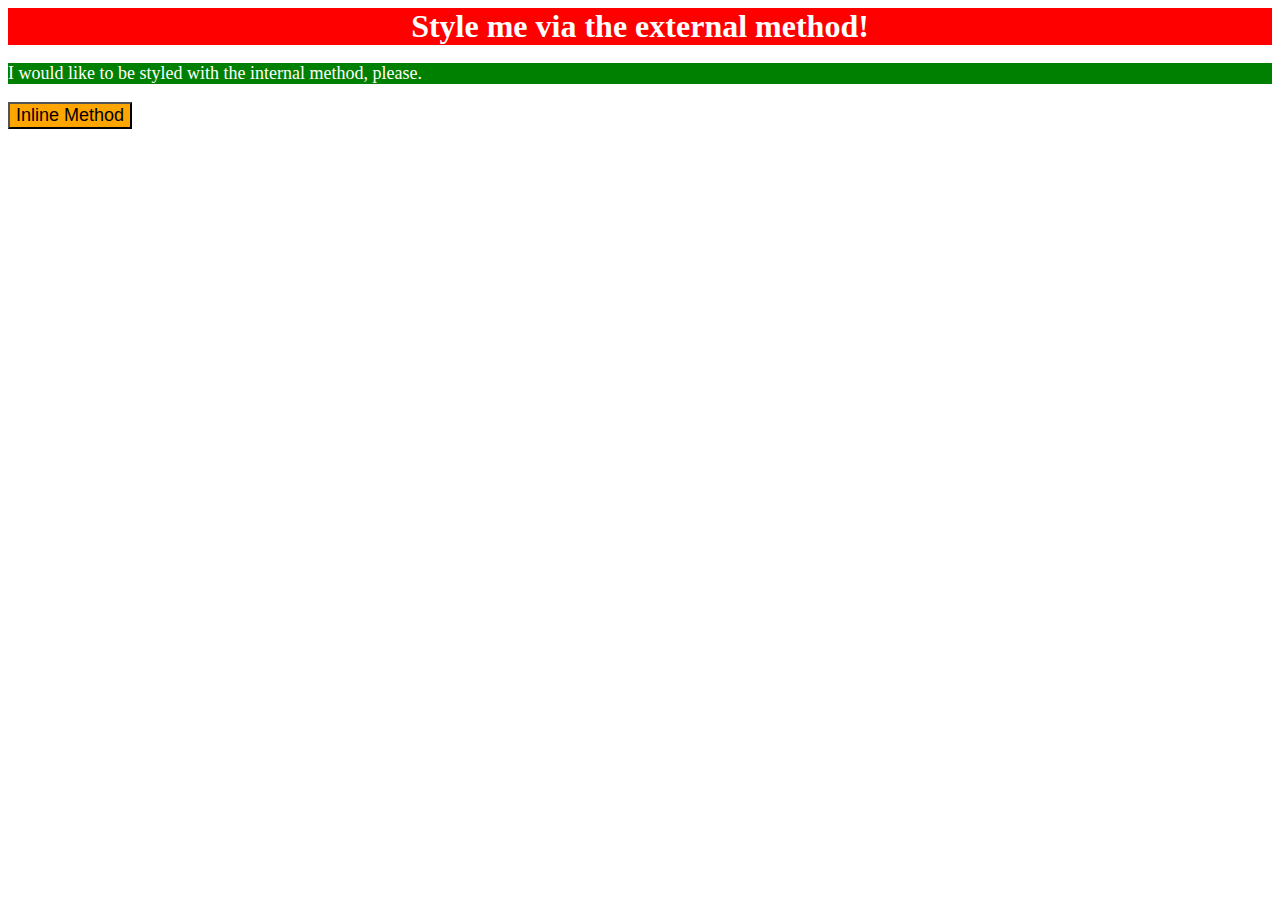
<file: foundations/01-css-methods/index.html>
<!DOCTYPE html>
<html lang="en">
  <head>
    <meta charset="UTF-8">
    <meta http-equiv="X-UA-Compatible" content="IE=edge">
    <meta name="viewport" content="width=device-width, initial-scale=1.0">
    <link rel="stylesheet" href="styles.css">
    <style>
      p {
        background-color: green;
        color: white;
        font-size: 18px;
      }
    </style>
    <title>Methods for Adding CSS</title>
  </head>
  <body>
    <div>Style me via the external method!</div>
    <p>I would like to be styled with the internal method, please.</p>
    <button style="background-color: orange; font-size: 18px;">Inline Method</button>
  </body>
</html>
</file>
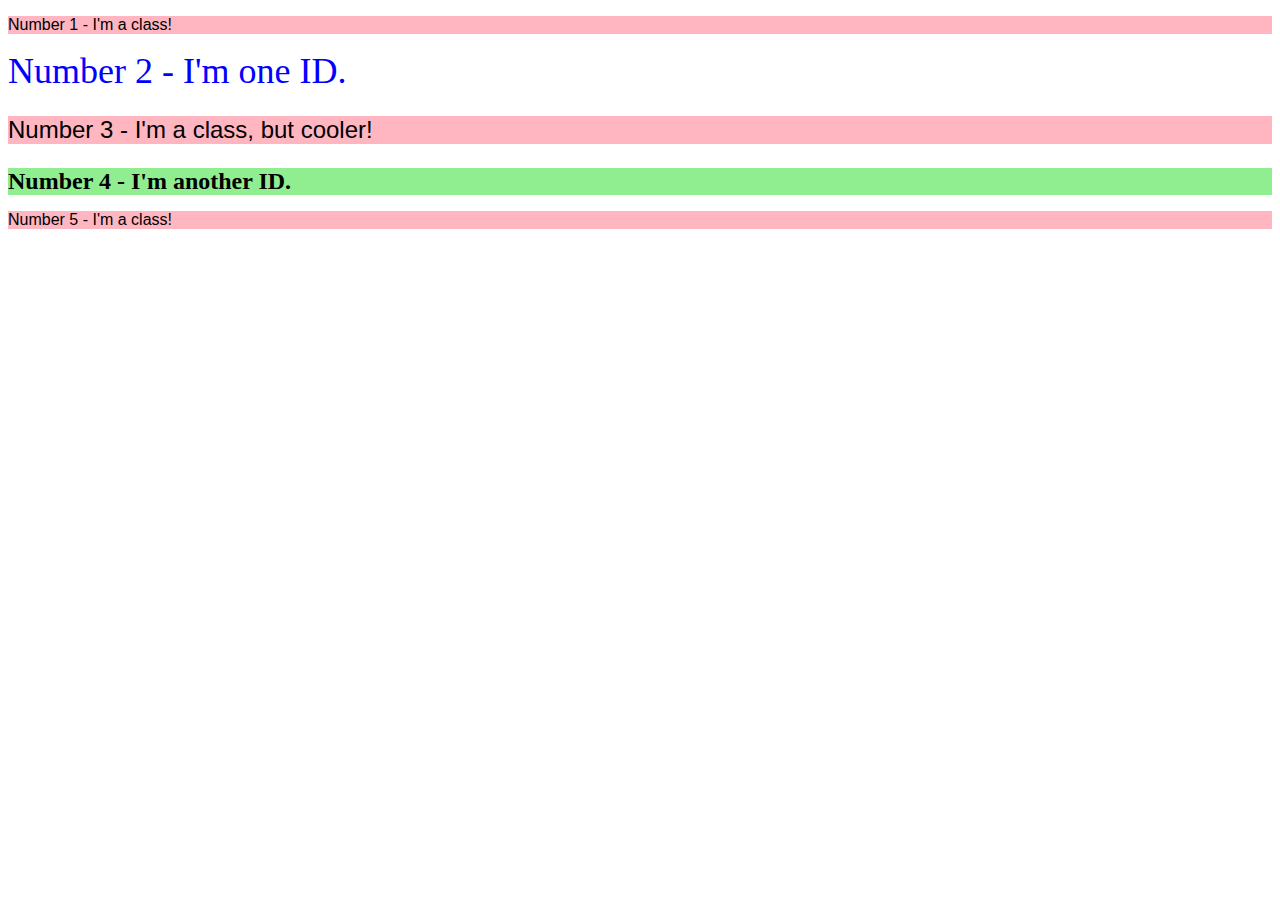
<file: foundations/02-class-id-selectors/index.html>
<!DOCTYPE html>
<html lang="en">
  <head>
    <meta charset="UTF-8">
    <meta http-equiv="X-UA-Compatible" content="IE=edge">
    <meta name="viewport" content="width=device-width, initial-scale=1.0">
    <title>Class and ID Selectors</title>
    <link rel="stylesheet" href="style.css">
  </head>
  <body>
    <p class="p-style">Number 1 - I'm a class!</p>
    <div id="no-2">Number 2 - I'm one ID.</div>
    <p class="p-style p-cooler">Number 3 - I'm a class, but cooler!</p>
    <div id="no-4">Number 4 - I'm another ID.</div>
    <p class="p-style">Number 5 - I'm a class!</p>
  </body>
</html>
</file>
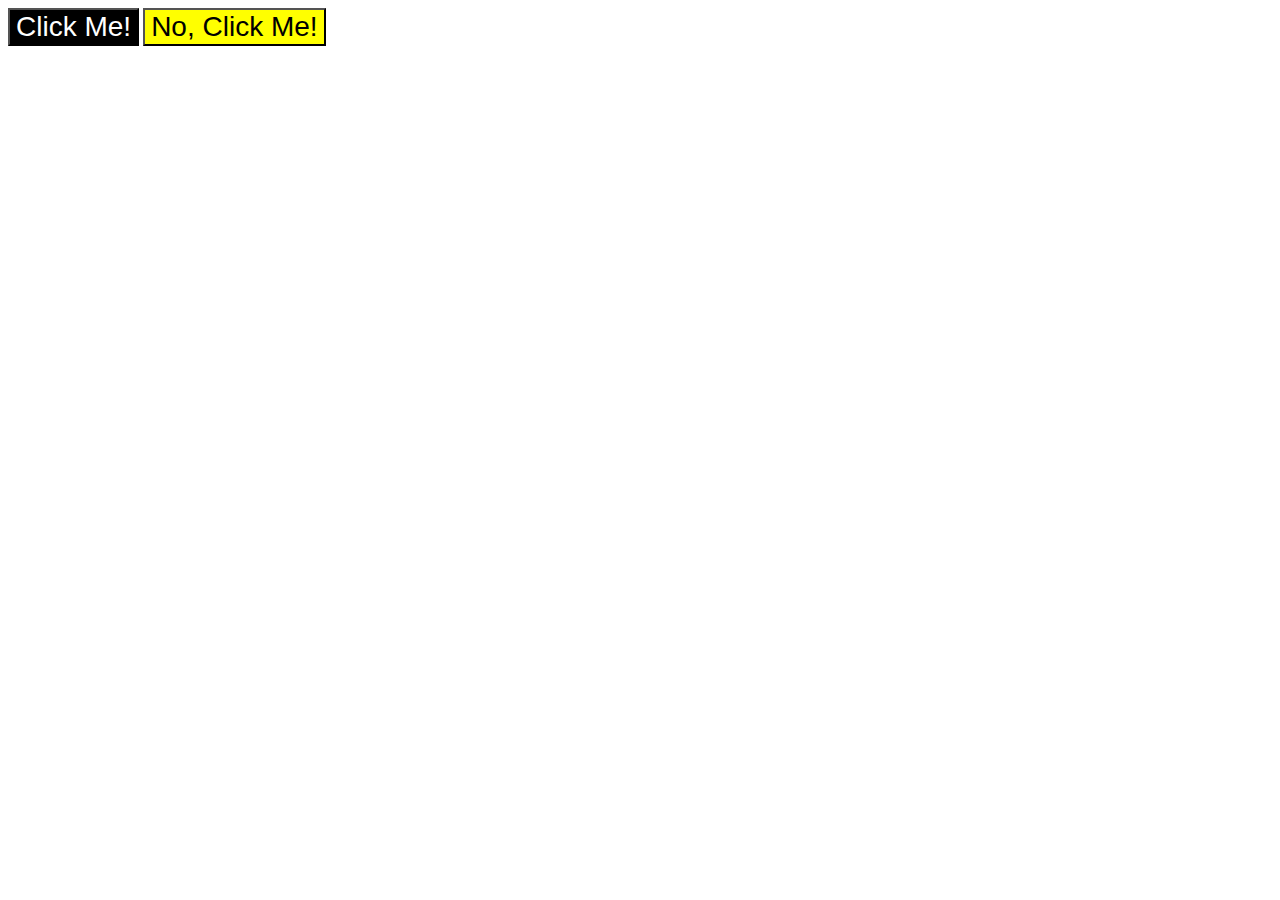
<file: foundations/03-grouping-selectors/index.html>
<!DOCTYPE html>
<html lang="en">
  <head>
    <meta charset="UTF-8">
    <meta http-equiv="X-UA-Compatible" content="IE=edge">
    <meta name="viewport" content="width=device-width, initial-scale=1.0">
    <title>Grouping Selectors</title>
    <link rel="stylesheet" href="style.css">
  </head>
  <body>
    <button class="standard">Click Me!</button>
    <button class="inverted">No, Click Me!</button>
  </body>
</html>
</file>
<file: foundations/01-css-methods/styles.css>
div{
   background-color: red;
   color: white;
   font-size: 32px;
   text-align: center;
   font-weight: 700;
}
</file>
<file: foundations/02-class-id-selectors/style.css>
.p-style{
    background-color: #ffb6c1;
    font-family: Verdana, Geneva, Tahoma, sans-serif
}
.p-cooler{
    font-size: 24px;
}

#no-2{
    color:#0000ff;
    font-size: 36px;
}

#no-4{
    background-color: #90ee90;
    font-size: 24px;
    font-weight: 700;
}
</file>
<file: foundations/03-grouping-selectors/style.css>
.standard, .inverted{
    font-family: helvetica, times 'Times New Roman', sans-serif;
    font-size: 28px;
}

.standard{
    background-color: black;
    color: white;
}

.inverted{
    background-color: yellow;
}
</file>
